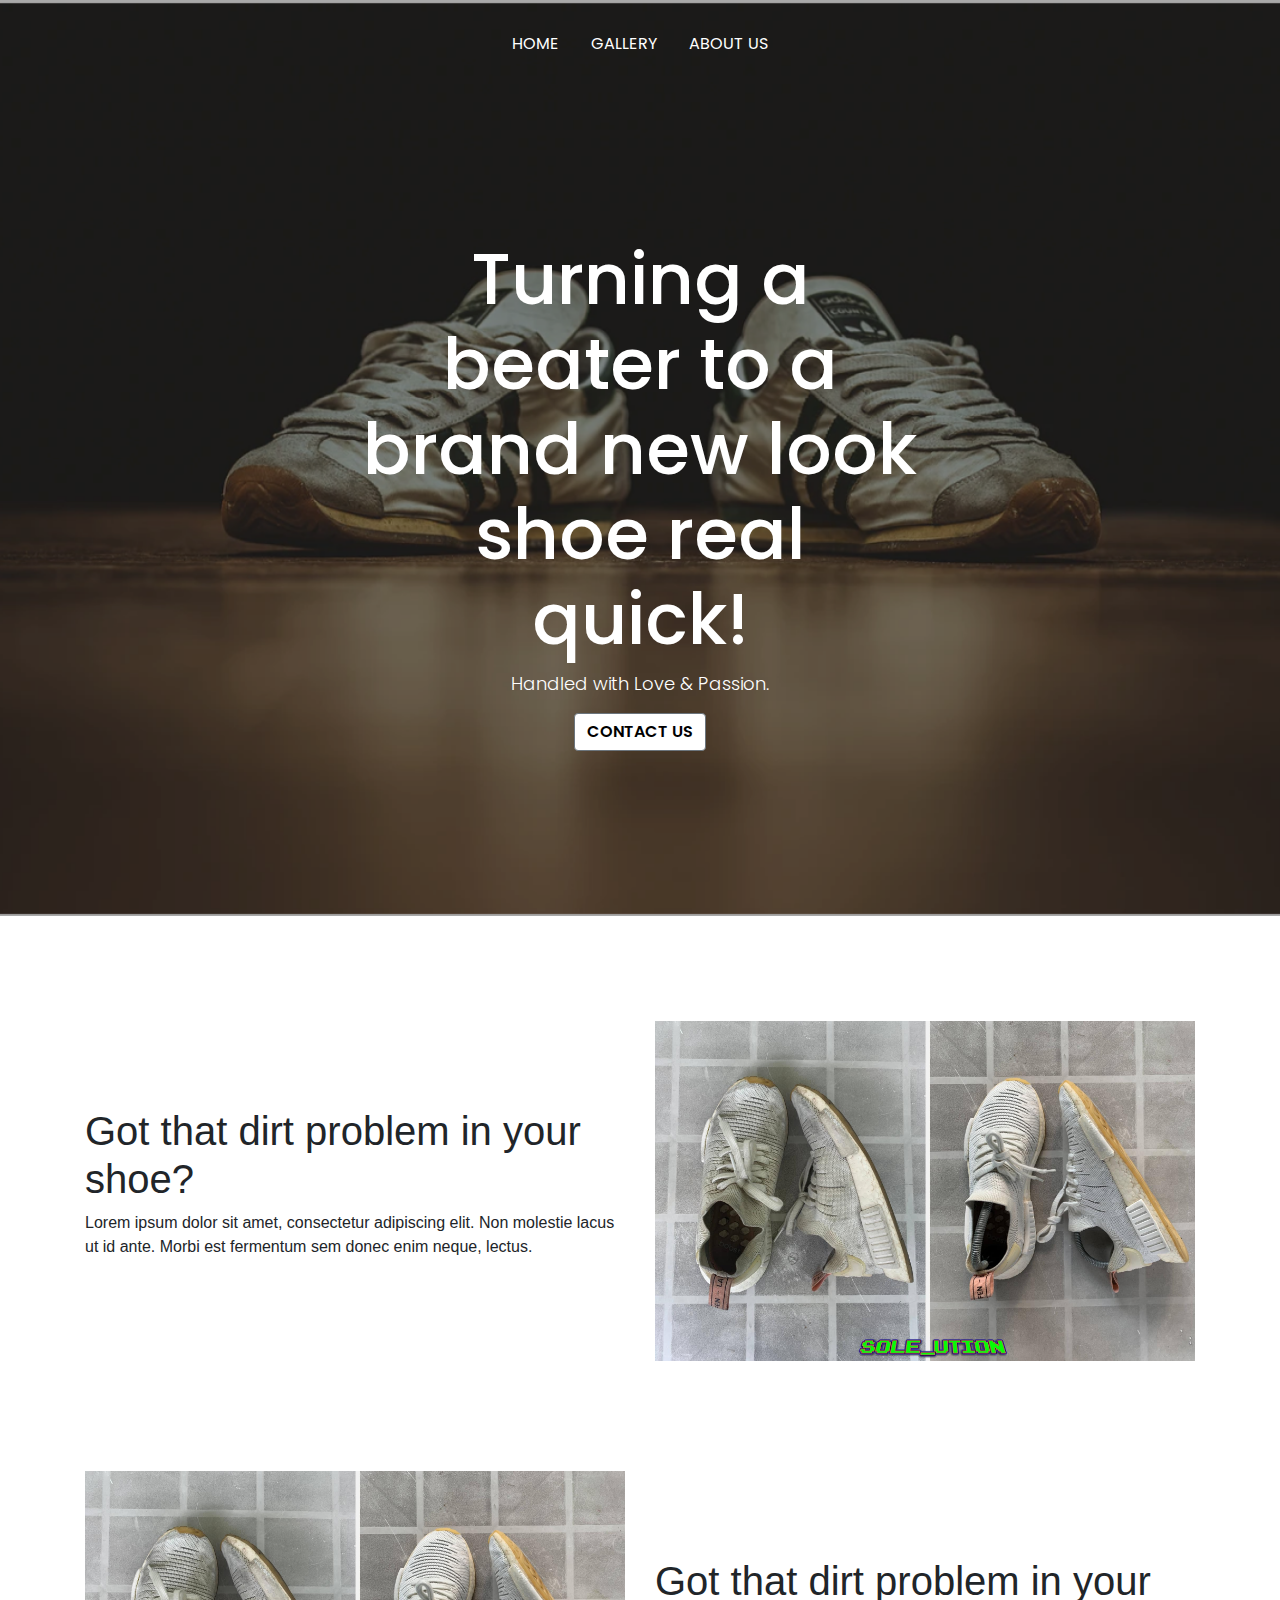
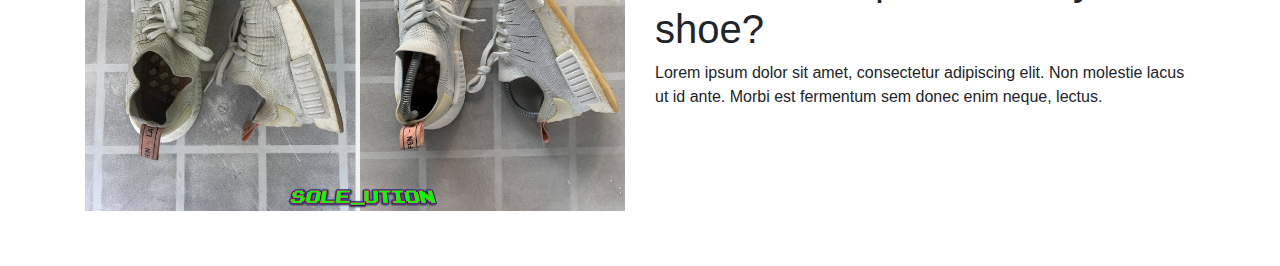
<file: index.html>
<!doctype html>
<html lang="en">
<head>
    <!-- Required meta tags -->
    <meta charset="utf-8">
    <meta content="width=device-width, initial-scale=1, shrink-to-fit=no" name="viewport">

    <!-- Bootstrap CSS -->
    <link crossorigin="anonymous" href="https://stackpath.bootstrapcdn.com/bootstrap/4.5.2/css/bootstrap.min.css"
          integrity="sha384-JcKb8q3iqJ61gNV9KGb8thSsNjpSL0n8PARn9HuZOnIxN0hoP+VmmDGMN5t9UJ0Z" rel="stylesheet">
    <link href="css/style.css" rel="stylesheet">
    <link href="https://fonts.googleapis.com/css2?family=Poppins:wght@300;400;600&display=swap" rel="stylesheet">
    <title>Sole_Ution</title>
</head>
<body>
<main class="main container-fluid">
    <div class="container d-flex justify-content-center mx-auto">
        <nav class="navbar navbar-expand-lg navbar-dark bg-transparent p-4">
            <button aria-controls="navbarText" aria-expanded="false" aria-label="Toggle navigation"
                    class="navbar-toggler justify-content-center" data-target="#navbarText" data-toggle="collapse"
                    type="button">
                <span class="navbar-toggler-icon"></span>
            </button>
            <div class="collapse navbar-collapse" id="navbarText">
                <ul class="nav justify-content-center">
                    <li class="nav-item">
                        <a class="nav-link active" href="#">HOME</a>
                    </li>
                    <li class="nav-item">
                        <a class="nav-link" href="#">GALLERY</a>
                    </li>
                    <li class="nav-item">
                        <a class="nav-link" href="#">ABOUT US</a>
                    </li>
                </ul>
            </div>
        </nav>
    </div>

    <div class="cover-container d-flex justify-content-center align-items-center container-fluid p-3 mx-auto container text-center">
        <div class="container text-center justify-content-center align-items-center text">
            <main class="inner-cover" role="main">
                <h1 class="cover-heading">Turning a beater to a brand new look shoe real quick!</h1>
                <p class="lead">Handled with Love & Passion.</p>
                <p class="lead">
                    <a class="btn btn-md btn-secondary" href="#">CONTACT US</a>
                </p>
            </main>
        </div>
    </div>
</main>



<div class="showcase-container container">
    <div class="row first-row align-items-center flex-wrap-reverse">
        <div class="col-lg-6 first-box">
            <h1>Got that dirt problem in your shoe?</h1>
            <p class="LEAD">Lorem ipsum dolor sit amet, consectetur adipiscing elit. Non molestie lacus ut id ante. Morbi est fermentum sem donec enim neque, lectus.</p>
        </div>
        <div class="col-lg-6 second-box">
            <img src="img/showcase-1.jpeg" alt="" class="img-fluid">
        </div>
    </div>
    <div class="row first-row align-items-center">
        <div class="col-lg-6 second-box">
            <img src="img/showcase-1.jpeg" alt="" class="img-fluid">
        </div>
        <div class="col-lg-6 first-box">
            <h1>Got that dirt problem in your shoe?</h1>
            <p class="LEAD">Lorem ipsum dolor sit amet, consectetur adipiscing elit. Non molestie lacus ut id ante. Morbi est fermentum sem donec enim neque, lectus.</p>
        </div>

    </div>
</div>



<!-- Optional JavaScript -->
<!-- jQuery first, then Popper.js, then Bootstrap JS -->
<script crossorigin="anonymous" integrity="sha384-DfXdz2htPH0lsSSs5nCTpuj/zy4C+OGpamoFVy38MVBnE+IbbVYUew+OrCXaRkfj"
        src="https://code.jquery.com/jquery-3.5.1.slim.min.js"></script>
<script crossorigin="anonymous" integrity="sha384-9/reFTGAW83EW2RDu2S0VKaIzap3H66lZH81PoYlFhbGU+6BZp6G7niu735Sk7lN"
        src="https://cdn.jsdelivr.net/npm/popper.js@1.16.1/dist/umd/popper.min.js"></script>
<script crossorigin="anonymous" integrity="sha384-B4gt1jrGC7Jh4AgTPSdUtOBvfO8shuf57BaghqFfPlYxofvL8/KUEfYiJOMMV+rV"
        src="https://stackpath.bootstrapcdn.com/bootstrap/4.5.2/js/bootstrap.min.js"></script>
</body>
</html>
</file>
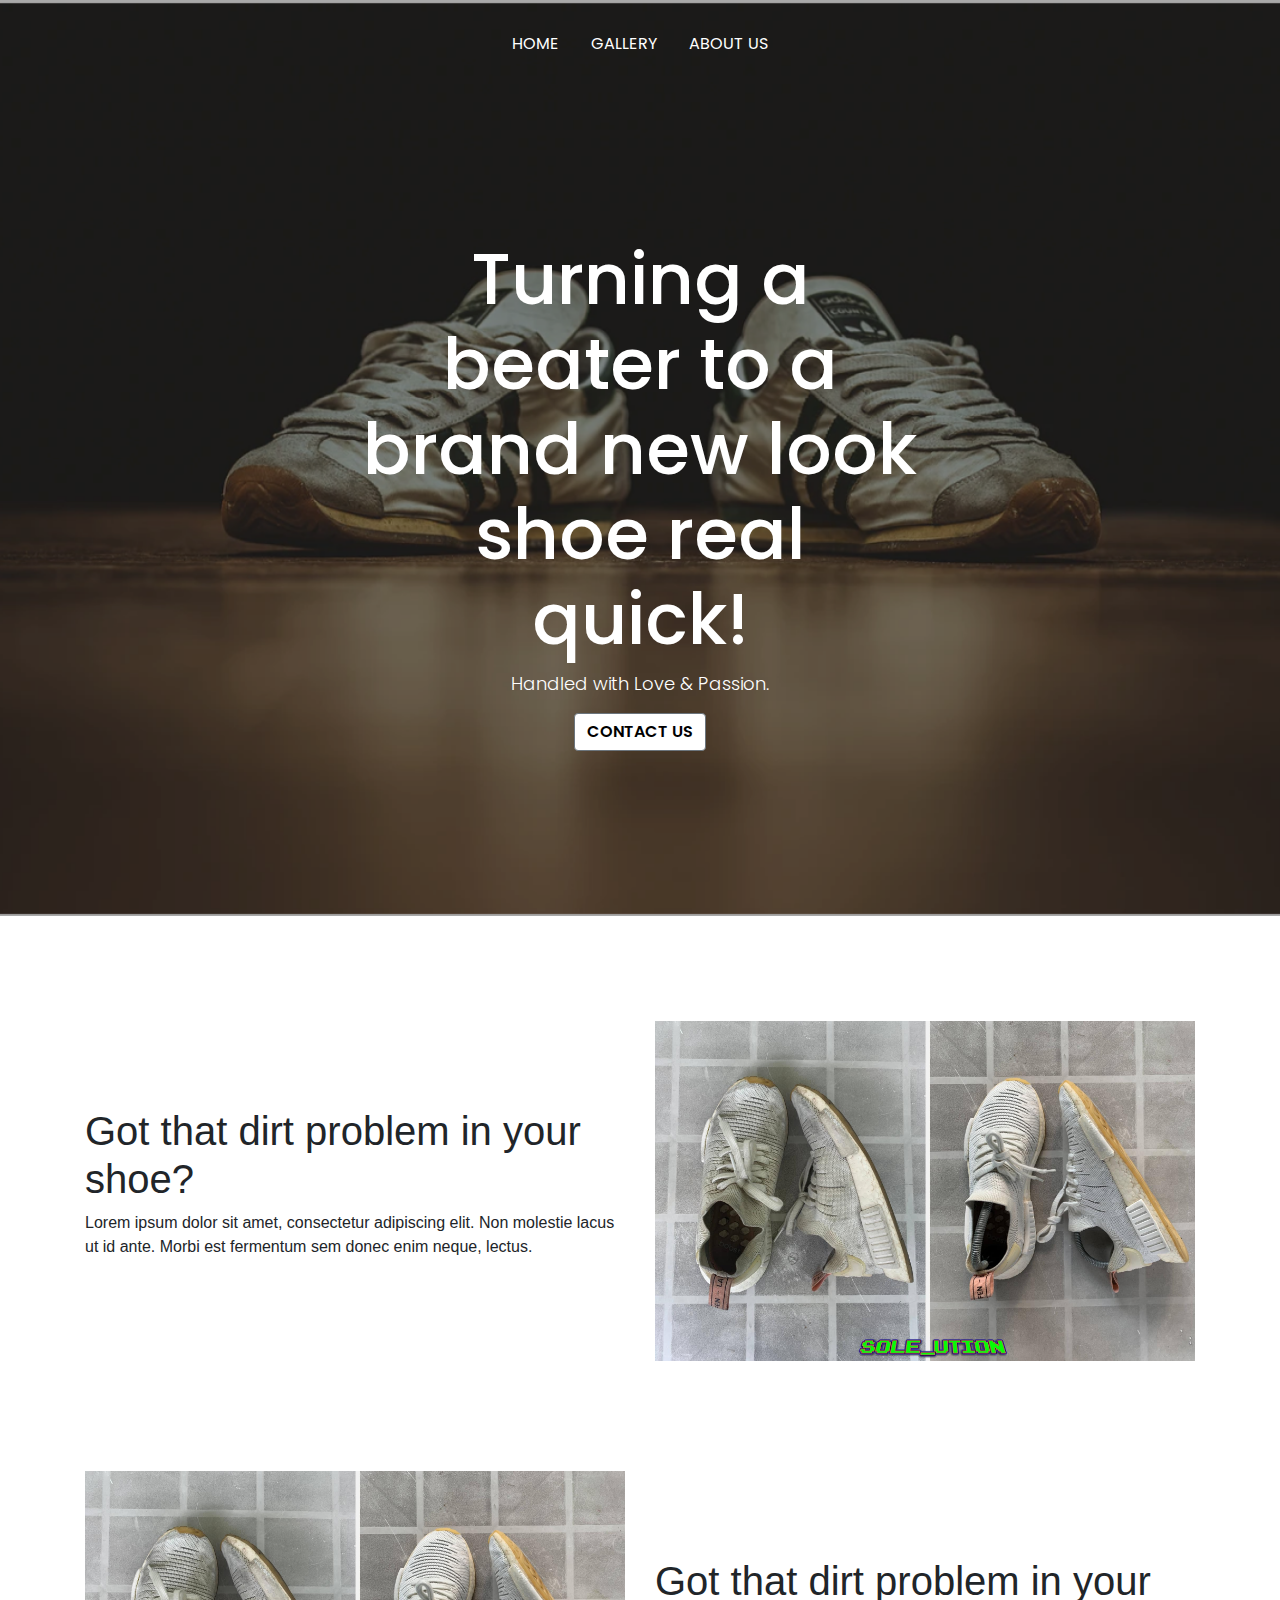
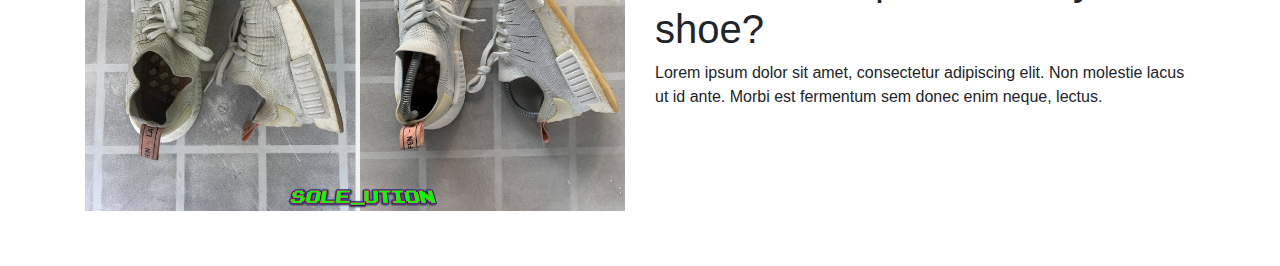
<file: docs/index.html>
<!doctype html>
<html lang="en">
<head>
    <!-- Required meta tags -->
    <meta charset="utf-8">
    <meta content="width=device-width, initial-scale=1, shrink-to-fit=no" name="viewport">

    <!-- Bootstrap CSS -->
    <link crossorigin="anonymous" href="https://stackpath.bootstrapcdn.com/bootstrap/4.5.2/css/bootstrap.min.css"
          integrity="sha384-JcKb8q3iqJ61gNV9KGb8thSsNjpSL0n8PARn9HuZOnIxN0hoP+VmmDGMN5t9UJ0Z" rel="stylesheet">
    <link href="../css/style.css" rel="stylesheet">
    <link href="https://fonts.googleapis.com/css2?family=Poppins:wght@300;400;600&display=swap" rel="stylesheet">
    <title>Sole_Ution</title>
</head>
<body>
<main class="main container-fluid">
    <div class="container d-flex justify-content-center mx-auto">
        <nav class="navbar navbar-expand-lg navbar-dark bg-transparent p-4">
            <button aria-controls="navbarText" aria-expanded="false" aria-label="Toggle navigation"
                    class="navbar-toggler justify-content-center" data-target="#navbarText" data-toggle="collapse"
                    type="button">
                <span class="navbar-toggler-icon"></span>
            </button>
            <div class="collapse navbar-collapse" id="navbarText">
                <ul class="nav justify-content-center">
                    <li class="nav-item">
                        <a class="nav-link active" href="#">HOME</a>
                    </li>
                    <li class="nav-item">
                        <a class="nav-link" href="#">GALLERY</a>
                    </li>
                    <li class="nav-item">
                        <a class="nav-link" href="#">ABOUT US</a>
                    </li>
                </ul>
            </div>
        </nav>
    </div>

    <div class="cover-container d-flex justify-content-center align-items-center container-fluid p-3 mx-auto container text-center">
        <div class="container text-center justify-content-center align-items-center text">
            <main class="inner-cover" role="main">
                <h1 class="cover-heading">Turning a beater to a brand new look shoe real quick!</h1>
                <p class="lead">Handled with Love & Passion.</p>
                <p class="lead">
                    <a class="btn btn-md btn-secondary" href="#">CONTACT US</a>
                </p>
            </main>
        </div>
    </div>
</main>



<div class="showcase-container container">
    <div class="row first-row align-items-center flex-wrap-reverse">
        <div class="col-lg-6 first-box">
            <h1>Got that dirt problem in your shoe?</h1>
            <p class="LEAD">Lorem ipsum dolor sit amet, consectetur adipiscing elit. Non molestie lacus ut id ante. Morbi est fermentum sem donec enim neque, lectus.</p>
        </div>
        <div class="col-lg-6 second-box">
            <img src="../img/showcase-1.jpeg" alt="" class="img-fluid">
        </div>
    </div>
    <div class="row first-row align-items-center">
        <div class="col-lg-6 second-box">
            <img src="../img/showcase-1.jpeg" alt="" class="img-fluid">
        </div>
        <div class="col-lg-6 first-box">
            <h1>Got that dirt problem in your shoe?</h1>
            <p class="LEAD">Lorem ipsum dolor sit amet, consectetur adipiscing elit. Non molestie lacus ut id ante. Morbi est fermentum sem donec enim neque, lectus.</p>
        </div>

    </div>
</div>



<!-- Optional JavaScript -->
<!-- jQuery first, then Popper.js, then Bootstrap JS -->
<script crossorigin="anonymous" integrity="sha384-DfXdz2htPH0lsSSs5nCTpuj/zy4C+OGpamoFVy38MVBnE+IbbVYUew+OrCXaRkfj"
        src="https://code.jquery.com/jquery-3.5.1.slim.min.js"></script>
<script crossorigin="anonymous" integrity="sha384-9/reFTGAW83EW2RDu2S0VKaIzap3H66lZH81PoYlFhbGU+6BZp6G7niu735Sk7lN"
        src="https://cdn.jsdelivr.net/npm/popper.js@1.16.1/dist/umd/popper.min.js"></script>
<script crossorigin="anonymous" integrity="sha384-B4gt1jrGC7Jh4AgTPSdUtOBvfO8shuf57BaghqFfPlYxofvL8/KUEfYiJOMMV+rV"
        src="https://stackpath.bootstrapcdn.com/bootstrap/4.5.2/js/bootstrap.min.js"></script>
</body>
</html>
</file>
<file: css/style.css>
.main
{
    background-image: url("../img/bg.jpg");
    background-position: center;
    background-size: cover;
    font-family: 'Poppins', sans-serif;
    color: white;
}
.cover-container
{
    width: 50%;
    height: 92vh;
    color: white;
}
.cover-heading
{
    font-size: 71px;
}

.lead
{
    font-size: 18px;
}

.navbar a, .navbar-brand a
{
    color: white;
}

.navbar a:hover
{
    color:gray;
}

.btn
{
    color: black;
    background-color: white;
    font-weight: 600;
}
/*-----------------------------------------------------------------*/

.showcase-container
{
    height: 100vh;
    margin-top: 50px;
}

.showcase-container .first-row
{
    height: 50vh;
}

/*Media Queries*/
/* Small devices (landscape phones, less than 768px)*/
@media (max-width: 768px)
{
    .cover-container
    {
        width: 100%;
    }
    .cover-heading
    {
        font-size: 49px;
    }
    .showcase-container h1
    {
        font-size: 25px;
    }
    .lead,.showcase-container p
    {
        font-size: 16px;
    }
    .showcase-container
    {
        height: 80vh;
        margin-top: 50px;
    }


}
</file>
